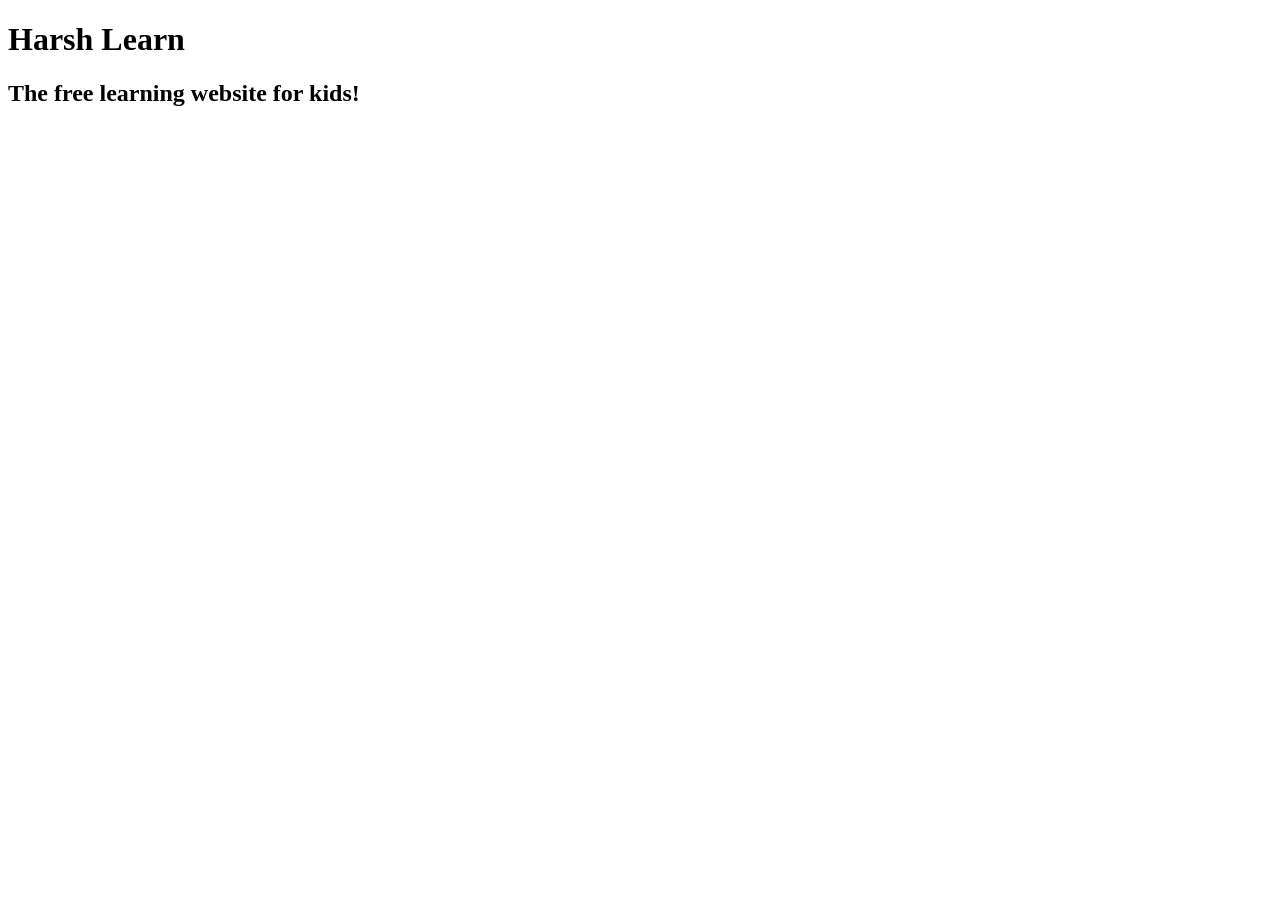
<file: index.html>
<!DOCTYPE html>
<html lang="en">

<head>
    <meta charset="UTF-8">
    <meta name="viewport" content="width=device-width, initial-scale=1.0">
    <title>Harsh Learn</title>
</head>

<body>
    <h1>Harsh Learn</h1>
    <h2>The free learning website for kids!</h2>
</body>

</html>
</file>
